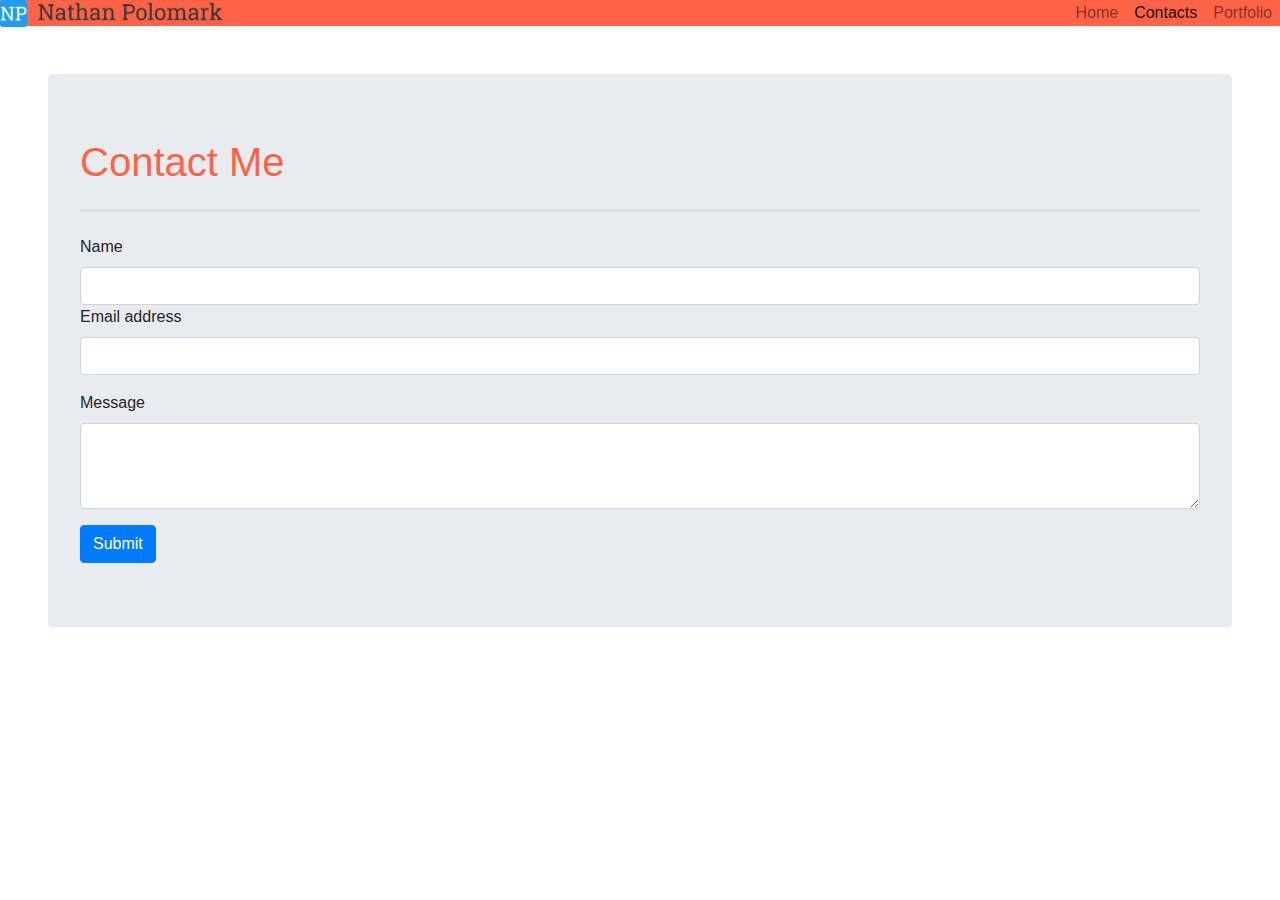
<file: contact.html>
<!DOCTYPE html>
<html lang="en">
<head>
    <meta charset="UTF-8">
    <meta name="viewport" content="width=device-width, initial-scale=1.0">
    <link rel="icon" type="image/png" href="./images/favicon.ico">
    <link rel="stylesheet" href="https://stackpath.bootstrapcdn.com/bootstrap/4.5.2/css/bootstrap.min.css" integrity="sha384-JcKb8q3iqJ61gNV9KGb8thSsNjpSL0n8PARn9HuZOnIxN0hoP+VmmDGMN5t9UJ0Z" crossorigin="anonymous">
    <link rel="stylesheet" href="style.css">
    <title>Nathan Polomark-Contact</title>
</head>
<body>

    <nav class="navbar navbar-light navbar-expand-lg" style ="background-color: tomato">
        <a class="navbar-brand" href="#"></a>
        <img class="img float-left" src="./images/Logo-Initials.png"/>
        <button class="navbar-toggler" type="button" data-toggle="collapse" data-target="#navbarNav" aria-controls="navbarNav" aria-expanded="false" aria-label="Toggle navigation">
            <span class="navbar-toggler-icon"><i class="fas fa-bars fa-1x"></i></span>
        </button>
        <div class="collapse navbar-collapse" id="navbarNav">
            <ul class="navbar-nav">
                <li class="nav-item">
                <a class="nav-link" href="index.html">Home</a>
                </li>
                <li class="nav-item active">
                <a class="nav-link" href="contact.html">Contacts <span class="sr-only">(current)</span></a>
                </li>
                <li class="nav-item">
                <a class="nav-link" href="portfolio.html">Portfolio</a>
                </li>
            </ul>
        </div>
    </nav>
    <div class="jumbotron mx-5">
        <h1>Contact Me</h1>
        <hr class="my-4">
        <form>
            <div class="form-group">
              <label for="InputName">Name</label>
              <input type="name" class="form-control" id="InputName">
              <label for="exampleInputEmail1">Email address</label>
              <input type="email" class="form-control" id="exampleInputEmail1" aria-describedby="emailHelp">
            </div>
            <div class="form-group">
              <label for="InputMessage">Message</label>
              <textarea type="message" class="form-control" id="InputMessage" rows="3"></textarea>
            </div>
            <button type="submit" class="btn btn-primary">Submit</button>
          </form>
    </div>
</body>
</html>
</file>
<file: style.css>
body {
    background-image: url("https://images.unsplash.com/photo-1556741495-4a9f3c6935e8?ixlib=rb-1.2.1&auto=format&fit=crop&w=500&q=60");
    background-repeat: no-repeat;
    background-size: cover;
}
.navbar-nav {
    position: absolute;
    right: 0;
}
.img {
    height: 3vh;
    position: absolute;
    left: 0; 
}

.img2 {
    margin-top: 1em;
}

h1 {
    color: tomato;
    font-style: bold, italic;
}

.jumbotron {
    margin-top: 3em;
    height: 200%;
    background-image: url("https://images.unsplash.com/photo-1508135583552-3a0882cbd2e6?ixlib=rb-1.2.1&auto=format&fit=crop&w=500&q=60");
    background-size: cover;
}


.lead {
    margin-left: 1em;
    color: black;
}

.box {
    padding: 1em;
}

.col-12 {
    font-size: 2rem;
}
</file>
